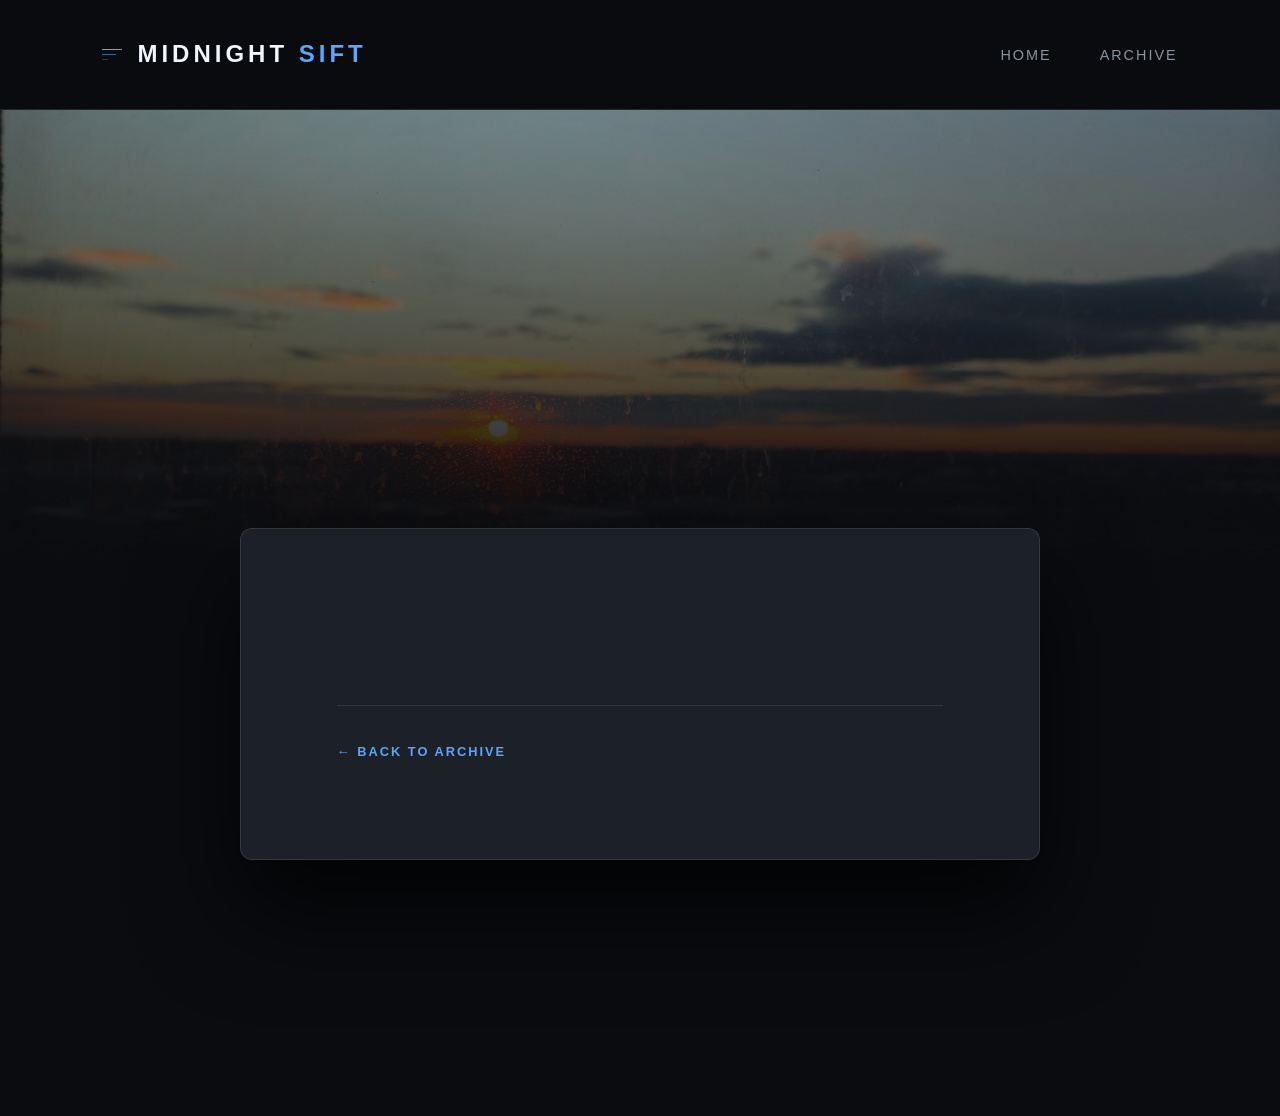
<file: poem.html>
<!DOCTYPE html>
<html lang="en">
<head>
    <meta charset="UTF-8">
    <meta name="viewport" content="width=device-width, initial-scale=1.0">
    <title>Poem | Midnight Sift</title>
    <link rel="stylesheet" href="style.css">
    <link rel="icon" type="image/png" href="logo.png?v=3"/>
</head>
<body>
    <header>
        <nav class="navbar">
            <div class="logo">
                <div class="logo-icon">
                    <span class="line-1"></span>
                    <span class="line-2"></span>
                    <span class="line-3"></span>
                </div>
                <a href="index.html">Midnight <span>Sift</span></a>
            </div>
            <ul class="nav-links">
                <li><a href="index.html">Home</a></li>
                <li><a href="archive.html">Archive</a></li>
            </ul>
        </nav>
    </header>

    <div class="poem-hero-visual" id="poem-hero">
        <div class="poem-hero-overlay"></div>
        <div class="poem-hero-content">
            <span id="poem-date" style="color:var(--accent); font-weight:600; text-transform:uppercase; letter-spacing:2px;"></span>
            <h1 id="poem-title" style="font-size: 3.5rem; margin-top: 10px;"></h1>
        </div>
    </div>

    <main class="container">
        <article class="poem-container">
            <div id="poem-content" class="poem-body"></div>
            <div class="poem-footer-nav" style="margin-top: 5rem; padding-top: 2rem; border-top: 1px solid var(--border);">
                <a href="archive.html" style="color: var(--accent); text-decoration: none; font-weight: 600; font-size: 0.8rem; letter-spacing: 2px; text-transform: uppercase;">← BACK TO ARCHIVE</a>
            </div>
        </article>
    </main>

    <script src="data.js"></script>
    <script src="script.js"></script>
<script>
    document.addEventListener("DOMContentLoaded", () => {
        // 1. RANDOM BACKGROUND LOGIC (Excludes hero.jpg)
        const poemImages = [
            'hero2.jpg', 'hero3.jpg', 'hero4.jpg', 'hero5.jpg', 'hero6.jpg',
            'hero7.jpg', 'hero8.jpg', 'hero9.jpg', 'hero10.jpg', 'hero11.jpg',
            'hero12.jpg', 'hero13.jpg', 'hero14.jpg', 'hero15.jpg', 'hero16.jpg',
            'hero17.jpg', 'hero18.jpg', 'hero19.jpg'
        ];
        
        const hero = document.getElementById('poem-hero');
        if (hero) {
            const randomImg = poemImages[Math.floor(Math.random() * poemImages.length)];
            hero.style.backgroundImage = `url('./${randomImg}')`;
        }

        // 2. POEM LOADING LOGIC
        const params = new URLSearchParams(window.location.search);
        const id = params.get("id");
        
        // Critical: If no ID, stop. Do not redirect to index.html.
        if (!id) {
            console.log("No poem selected.");
            return;
        }

        if (typeof poems !== 'undefined') {
            const poem = poems.find(p => p.id == id);
            if (poem) {
                document.getElementById("poem-title").innerText = poem.title;
                document.getElementById("poem-date").innerText = poem.date;
                document.getElementById("poem-content").innerText = poem.content;
                document.title = `${poem.title} | Midnight Sift`;
            } else {
                document.getElementById("poem-content").innerHTML = 
                    "Poem not found. <a href='./archive.html' style='color:var(--accent)'>Return to Archive</a>";
            }
        }
    });
</script>
</body>
</html>
</file>
<file: style.css>
:root {
    --bg: #0a0c10;
    --surface: #161b22;
    --card-bg: #1c2128;
    --text: #f0f6fc;
    --muted: #8b949e;
    --accent: #58a6ff;
    --border: rgba(255, 255, 255, 0.1);
}

* { 
    margin: 0; 
    padding: 0; 
    box-sizing: border-box; 
}

body { 
    background: var(--bg); 
    color: var(--text); 
    font-family: 'Inter', sans-serif; 
    line-height: 1.6;
    -webkit-font-smoothing: antialiased;
}

/* --- NAVIGATION --- */
header {
    background: rgba(10, 12, 16, 0.95);
    backdrop-filter: blur(15px);
    border-bottom: 1px solid var(--border);
    position: sticky;
    top: 0;
    z-index: 1000;
}

.navbar { 
    display: flex; 
    justify-content: space-between; 
    align-items: center; 
    padding: 2.2rem 8%; 
    max-width: 1400px; 
    margin: 0 auto; 
}

.logo a { 
    text-decoration: none; 
    color: var(--text); 
    font-size: 1.5rem; 
    font-weight: 700; 
    letter-spacing: 4px; 
    text-transform: uppercase; 
}

/* --- THE ICON LOGO --- */
.logo {
    display: flex;
    align-items: center;
    gap: 15px; 
}

.logo-icon {
    display: flex;
    flex-direction: column;
    gap: 4px;
}

.logo-icon span {
    display: block;
    height: 1px;
    background: var(--accent);
    transition: all 0.4s ease;
}

.line-1 { 
    width: 20px;
}

.line-2 { 
    width: 14px; 
    opacity: 0.6; 
}

.line-3 { 
    width: 6px; 
    opacity: 0.3; 
}

.logo:hover .line-1 { 
    width: 24px; 
}

.logo:hover .line-2 { 
    width: 18px; 
    opacity: 1; 
}

.logo:hover .line-3 { 
    width: 12px; 
    opacity: 0.6; 
}

/* --- FEATURED WORKS LABEL --- */
.section-label { 
    display: block; 
    text-transform: uppercase; 
    font-size: 0.7rem; 
    letter-spacing: 6px; 
    color: var(--accent); 
    margin-bottom: 3.5rem; 
    text-align: center; 
    font-weight: 600;
    opacity: 0.9;
    position: relative;
}

.section-label::after {
    content: "";
    display: block;
    width: 30px;
    height: 1px;
    background: var(--accent);
    margin: 15px auto 0;
    opacity: 0.4;
}

.logo span { 
    color: var(--accent); 
}

.nav-links { 
    display: flex; 
    gap: 3rem; 
    list-style: none; 
}

.nav-links a { 
    text-decoration: none; 
    color: var(--muted); 
    font-size: 0.9rem; 
    text-transform: uppercase; 
    letter-spacing: 2px; 
    transition: 0.3s; 
}

.nav-links a:hover, .nav-links a.active { 
    color: var(--text); 
}

/* --- HERO SECTIONS --- */
.fullscreen-hero {
    position: relative;
    width: 100%;
    background-color: #0d1117; 
    background-repeat: no-repeat;
    background-image: url('hero.jpg');
    background-size: cover;
    display: flex;
    align-items: center;
    justify-content: center;
    text-align: center;
}

.poem-hero-visual {
    position: relative;
    width: 100%;
    background-color: #0d1117; 
    background-repeat: no-repeat;
    background-size: cover;
    display: flex;
    align-items: center;
    justify-content: center;
    text-align: center;
}

.fullscreen-hero { 
    height: 75vh; 
    background-position: center center; 
}

.poem-hero-visual { 
    height: 50vh; 
    background-position: center 30%; 
}

.hero-overlay, .poem-hero-overlay { 
    position: absolute; 
    inset: 0; 
    background: linear-gradient(to bottom, rgba(10, 12, 16, 0.3) 0%, var(--bg) 100%); 
    z-index: 1;
}

.hero-content, .poem-hero-content { 
    position: relative; 
    z-index: 2; 
    padding: 0 2rem; 
}

.hero-content h1 { 
    font-size: clamp(3rem, 10vw, 6rem); 
    font-weight: 200;
    letter-spacing: -3px; 
}

.poem-hero-content h1 { 
    font-size: clamp(2rem, 6vw, 3.5rem); 
    margin-top: 10px; 
}

/* --- CONTAINERS & LABELS --- */
.container { 
    max-width: 1300px; 
    margin: 0 auto; 
    padding: 6rem 2rem; 
}

.section-label { 
    display: block; 
    text-transform: uppercase; 
    font-size: 0.75rem; 
    letter-spacing: 5px; 
    color: var(--accent); 
    margin-bottom: 3rem; 
    text-align: center; 
    font-weight: 600;
}

/* --- GRID & CARDS --- */
.grid { 
    display: grid; 
    grid-template-columns: repeat(3, 1fr); 
    gap: 2.5rem; 
}

.card { 
    background: var(--surface); 
    border: 1px solid var(--border); 
    padding: 3.5rem 2.5rem; 
    border-radius: 8px; 
    cursor: pointer; 
    transition: all 0.4s cubic-bezier(0.165, 0.84, 0.44, 1); 
}

.card:hover { 
    border-color: var(--accent); 
    transform: translateY(-10px); 
    box-shadow: 0 20px 40px rgba(0,0,0,0.4); 
}

.card h2 { 
    font-size: 1.6rem; 
    font-weight: 400;
    margin: 1.5rem 0 1rem; 
    color: var(--text); 
}

.card p { 
    color: var(--muted); 
    font-size: 0.95rem; 
    line-height: 1.7; 
}

/* --- Blog Carousel Section --- */
.blog-section {
  padding: 4rem 1.5rem;
  text-align: center;
  overflow: hidden; /* Critical to hide the cards off-screen */
}

.blog-carousel {
  position: relative;
  max-width: 1200px;
  margin: 0 auto;
}

.blog-carousel-track-container {
  overflow: hidden;
  width: 100%;
  padding: 2rem 0;
  position: relative;
}

.blog-card-grid {
  display: flex;
  gap: 2rem;
  will-change: transform;
  transition: transform 0.5s cubic-bezier(0.25, 0.46, 0.45, 0.94); /* Smoother slide */
}

/* --- The Cards --- */
.blog-card {
  flex: 0 0 320px; /* Base width for desktop */
  display: flex;
  transition: transform 0.3s ease;
}

.blog-card:hover {
  transform: translateY(-5px);
}

.blog-card-inner {
  width: 100%;
  background: var(--card-bg, #1e1e1e); /* Fallback to dark if var is missing */
  padding: 1.5rem;
  border-radius: 12px;
  box-shadow: 0 6px 20px rgba(0,0,0,0.3);
  color: #ffffff;
  text-align: left;
  display: flex;
  flex-direction: column;
  justify-content: space-between;
}

/* --- Navigation Buttons --- */
.blog-carousel-btn {
  position: absolute;
  top: 50%;
  transform: translateY(-50%);
  background: none;
  border: none;
  color: var(--accent, #7FD0C2);
  font-size: 2.5rem;
  cursor: pointer;
  z-index: 10;
  transition: all 0.25s ease;
  padding: 0 10px;
}

.blog-carousel-btn.prev { left: -50px; }
.blog-carousel-btn.next { right: -50px; }

.blog-carousel-btn:hover {
  transform: translateY(-50%) scale(1.2);
  color: #ffffff;
}

/* --- Responsive Styles --- */

/* For Tablets (Screens under 1024px) */
@media (max-width: 1024px) {
  .blog-carousel {
    max-width: 90%;
  }
  .blog-carousel-btn.prev { left: -30px; }
  .blog-carousel-btn.next { right: -30px; }
}

/* For Phones (Screens under 768px) */
@media (max-width: 768px) {
  .blog-card {
    flex: 0 0 85vw; 
  }
  
  .blog-carousel-btn {
    display: none; 
  }
  
  .blog-carousel-track-container {
    overflow-x: auto; 
    scroll-snap-type: x mandatory;
    padding-bottom: 1rem;
  }
  
  .blog-card {
    scroll-snap-align: center;
  }

  .blog-carousel-track-container::-webkit-scrollbar {
    display: none;
  }
}

/* --- SEARCH BAR --- */
.search-wrapper { 
    max-width: 650px; 
    margin: 0 auto 5rem; 
}

.search { 
    width: 100%; 
    padding: 1.5rem; 
    background: rgba(255, 255, 255, 0.03); 
    backdrop-filter: blur(10px);
    border: 1px solid var(--border); 
    border-radius: 100px; 
    color: var(--text); 
    font-size: 1.1rem; 
    text-align: center; 
    outline: none; 
    transition: 0.3s;
}

.search:focus { 
    border-color: var(--accent); 
    background: rgba(255, 255, 255, 0.07); 
}

/*-- Filter --*/
.filter-bar {
    display: flex;
    justify-content: center;
    gap: 1rem;
    margin-top: 1.5rem;
    flex-wrap: wrap;
}

.filter-btn {
    background: transparent;
    border: 1px solid var(--border);
    color: var(--muted);
    padding: 0.5rem 1.2rem;
    border-radius: 20px;
    font-size: 0.75rem;
    text-transform: uppercase;
    letter-spacing: 1px;
    cursor: pointer;
    transition: all 0.3s ease;
}

.filter-btn:hover {
    border-color: var(--accent);
    color: var(--text);
}

.filter-btn.active {
    background: var(--accent);
    color: var(--bg);
    border-color: var(--accent);
}

/* --- POEM ARTICLE VIEW --- */
.poem-container { 
    max-width: 800px; 
    margin: -8rem auto 10rem; 
    background: var(--card-bg); 
    padding: 6rem; 
    border-radius: 12px; 
    border: 1px solid var(--border); 
    position: relative; 
    z-index: 10;
    box-shadow: 0 50px 100px rgba(0,0,0,0.8);
}

.poem-body { 
    font-size: 1.1rem; 
    line-height: 2.2; 
    color: #e6edf3; 
    white-space: pre-wrap; 
    font-weight: 300;
}

.poem-footer-nav {
    margin-top: 5rem;
    padding-top: 2rem;
    border-top: 1px solid var(--border);
}

.poem-footer-nav a {
    color: var(--accent);
    text-decoration: none;
    font-weight: 600;
    font-size: 0.8rem;
    letter-spacing: 2px;
    text-transform: uppercase;
}

/* --- AUTHOR SECTION --- */
.about-author-section { 
    padding: 8rem 0; 
    border-top: 1px solid var(--border); 
}

.about-container { 
    display: flex; 
    align-items: center; 
    gap: 5rem; 
    max-width: 1100px; 
    margin: 0 auto; 
}

.about-image img { 
    width: 350px; 
    height: 450px; 
    object-fit: cover; 
    border-radius: 4px; 
}

.about-text { 
    flex: 1; 
}

#author-blurb {
    font-size: 1.15rem;
    line-height: 1.9;
    color: var(--muted);
    font-weight: 300;
    margin-top: 1.5rem;
    margin-left: clamp(0.75rem, 4vw, 1.5rem);
    margin-right: clamp(0.75rem, 4vw, 1.5rem);
}

/* --- FOOTER --- */
footer { 
    padding: 6rem 0; 
    text-align: center; 
    opacity: 0.4; 
    font-size: 0.75rem; 
    letter-spacing: 3px; 
    text-transform: uppercase;
    border-top: 1px solid var(--border); 
}

/* --- RESPONSIVE FIXES --- */
@media (max-width: 1100px) { 
    .grid { 
        grid-template-columns: repeat(2, 1fr); 
    } 
}

@media (max-width: 850px) { 
    .about-container { 
        flex-direction: column; 
        text-align: center; 
    }
    
    .about-image img {
        width: 100%; 
        max-width: 300px; 
        height: auto; 
    }
}

@media (max-width: 700px) { 
    .grid { 
        grid-template-columns: 1fr; 
    } 
    
    .poem-container { 
        padding: 3rem 1.5rem; 
        margin: 2rem 1rem 6rem; 
    }
    
    .hero-content h1 { 
        font-size: 3.5rem; 
    }
    
    .navbar { 
        padding: 1.5rem 5%; 
    }
    
    .nav-links { 
        gap: 1.5rem; 
    }
}

@media (max-width: 600px) {
    .navbar {
        padding: 1.2rem 5%;
    }
    
    .logo-icon {
        gap: 3px; 
    }
    
    .line-1 { 
        width: 15px; 
    }
    
    .line-2 { 
        width: 10px; 
    }
    
    .line-3 { 
        width: 5px; 
    }
    
    .logo a {
        font-size: 1.1rem; 
        letter-spacing: 2px;
    }
}
</file>
